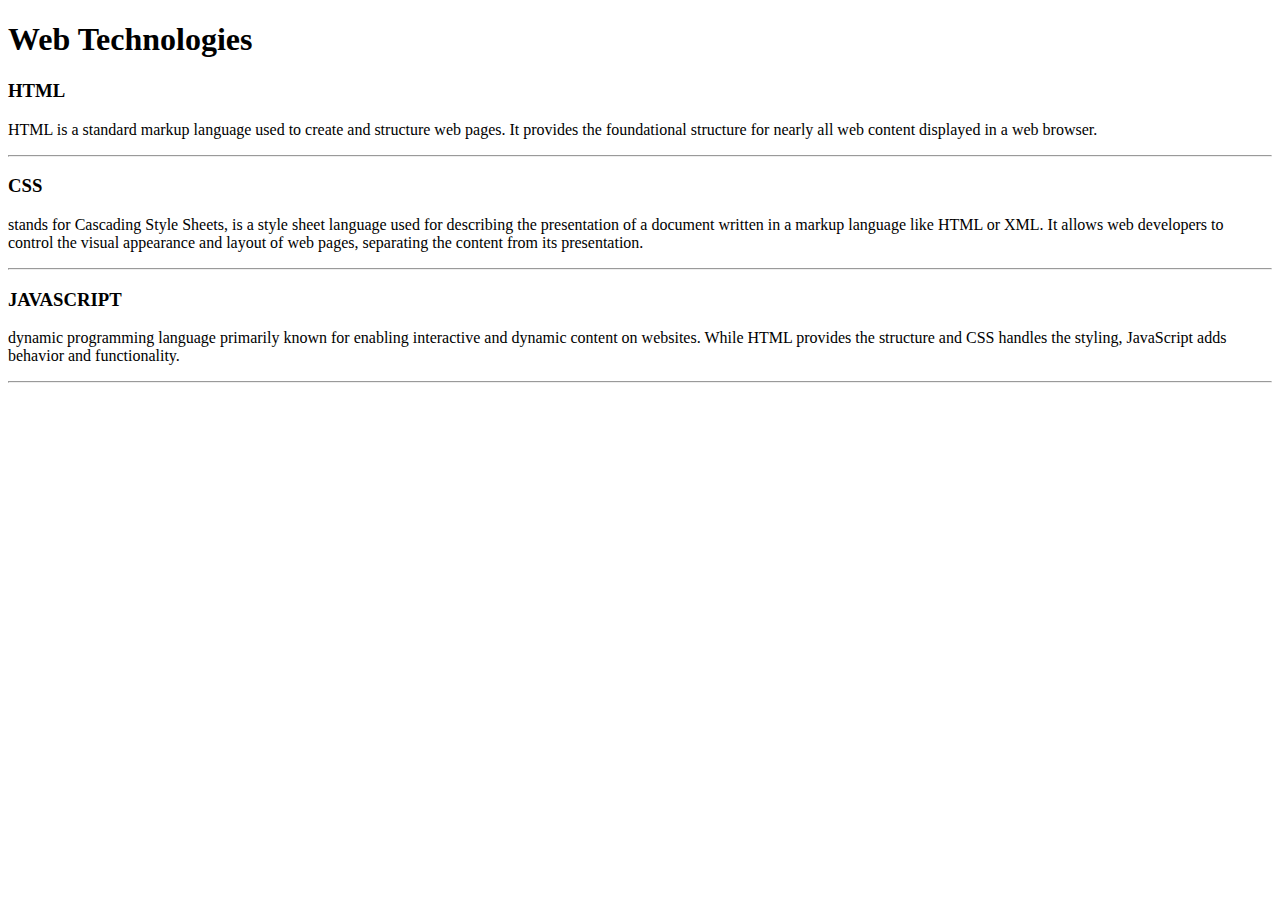
<file: WDLesson1_1Practical/index.html>
<!DOCTYPE html>
<!-- Lesson 1:How do we display text on a web page?
     Resources 
      https://www.w3schools.com/html/html_intro.asp
      https://www.w3schools.com/tags/tag_hr.asp
      https://www.w3schools.com/tags/tag_hn.asp
      https://www.w3schools.com/tags/tag_p.asp
-->

<html>
  <head>
    <!-- Challenge 1: Change the title of the page to Web Technologies -->
    <title>Web technologies</title>
  </head>
  <body>
    <!-- Challenge 2: Create a heading, h1 for Web Technologies -->
    <h1> Web Technologies </h1>
    <!-- Challenge 3: Create a heading, h3 for HTML -->
    <h3>HTML</h3>
    <!-- Challenge 4: Create a paragraph explaining what is HTML. At least 3 sentences. -->
    <p>HTML is a  standard markup language used to create and structure web pages. It provides the foundational structure for nearly all web content displayed in a web browser. </p>
    <!-- Challenge 4a: Insert a horizontal rule, hr -->
    <hr>
    <!-- Challenge 5: Create a heading, h3 for CSS -->
    <h3>CSS</h3>
    <!-- Challenge 6: Create a paragraph explaining what is CSS.  At least 3 sentences. -->
    <p>stands for Cascading Style Sheets, is a style sheet language used for describing the presentation of a document written in a markup language like HTML or XML. It allows web developers to control the visual appearance and layout of web pages, separating the content from its presentation.</p>
    <!-- Challenge 6a: Insert a horizontal rule, hr -->
    <hr>
    <!-- Challenge 7: Create a heading, h3 for JavaScript -->
     <h3>JAVASCRIPT</h3>
    <!-- Challenge 8: Create a paragraph explaining what is JavaScript.  At least 3 sentences. -->
    <p> dynamic programming language primarily known for enabling interactive and dynamic content on websites. While HTML provides the structure and CSS handles the styling, JavaScript adds behavior and functionality.</p>
    <!-- Challenge 8a: Insert a horizontal rule, hr -->
    <hr>
    
    <!-- Challenge Bonus: Similar to the concepts above add one more web technology using a heading and paragraph.  Here are some suggestions of concepts: JQuery, Bootstrap, AFrame -->
  </body>
</html>
</file>
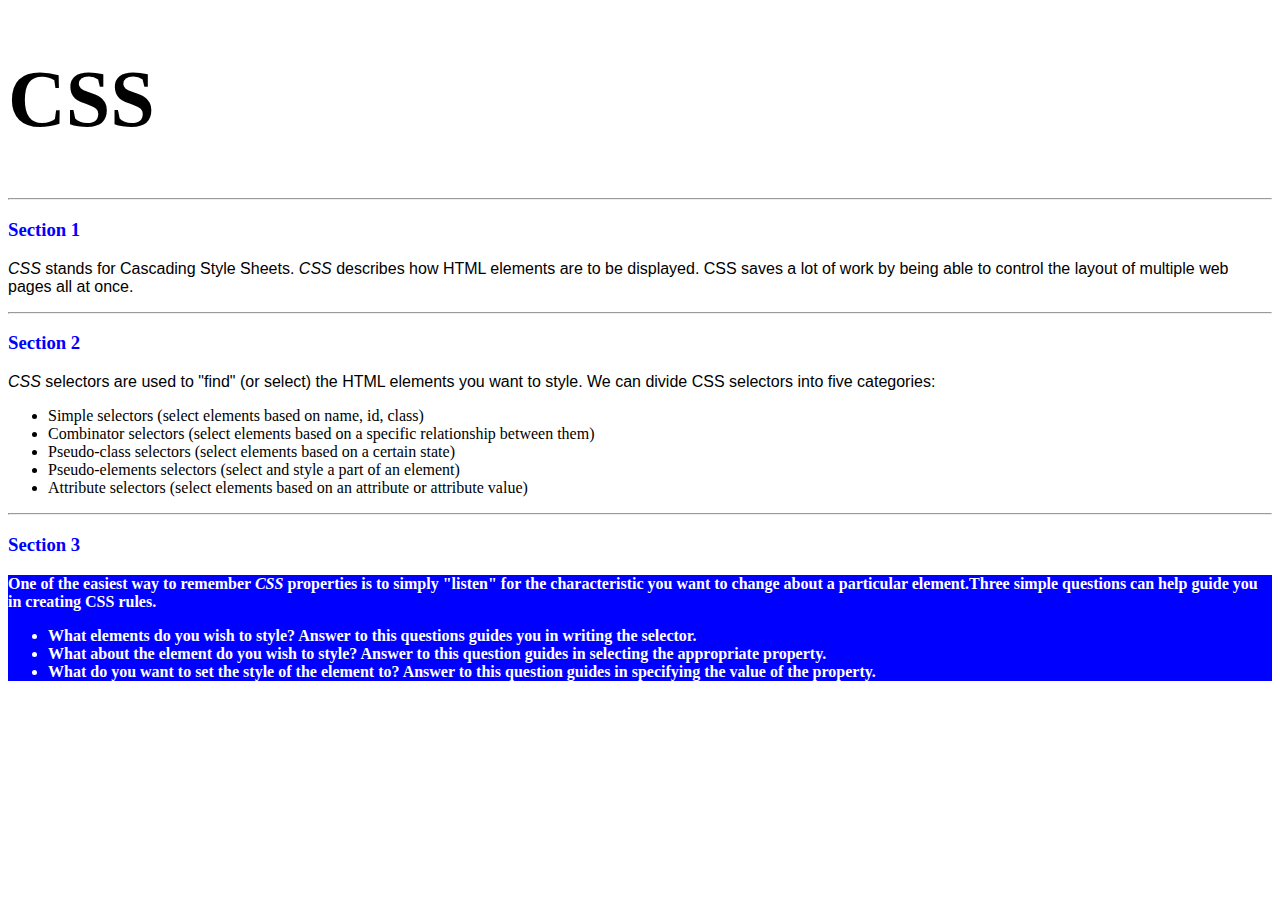
<file: WDLesson2_1Practical/index.html>
<!DOCTYPE html>
<!-- WD Lesson 2.1: What is CSS? -->
<!-- Resources 
      https://www.w3schools.com/css/css_intro.asp
-->
<html>
  <head>
    <title>Edxploring CSS</title>
    <link href="style.css" rel="stylesheet" type="text/css" />
  </head>
  <body>
    <!-- All Challenges are in style.css -->
    <h1> CSS </h1>
    <hr>
    <h3>Section 1</h3>
    <p><span>CSS</span> stands for Cascading Style Sheets. <span>CSS</span> describes how HTML elements are to be displayed. CSS saves a lot of work by being able to control the layout of multiple web pages all at once.
    </p>
    <hr>
    <h3>Section 2</h3>
    <p>
      <span>CSS</span> selectors are used to "find" (or select) the HTML elements you want to style. We can divide CSS selectors into five categories:
        <ul>
          <li>Simple selectors (select elements based on name, id, class)</li>
          <li>Combinator selectors (select elements based on a specific relationship between them)</li>
          <li>Pseudo-class selectors (select elements based on a certain state)</li>
          <li>Pseudo-elements selectors (select and style a part of an element)</li>
          <li>Attribute selectors (select elements based on an attribute or attribute value)</li>
        </ul>
    </p>
    <hr>
    <h3>Section 3</h3>
    <div>
      One of the easiest way to remember <span>CSS</span> properties is to simply "listen" for the characteristic you want to change about a particular element.Three simple questions can help guide you in creating CSS rules.
        <ul>
          <li>What elements do you wish to style?  Answer to this questions guides you in writing the selector.</li>
          <li>What about the element do you wish to style?  Answer to this question guides in selecting the appropriate property.</li>
          <li>What do you want to set the style of the element to?  Answer to this question guides in specifying the value of the property.</li>
        </ul>
    </div>
  </body>
</html>
</file>
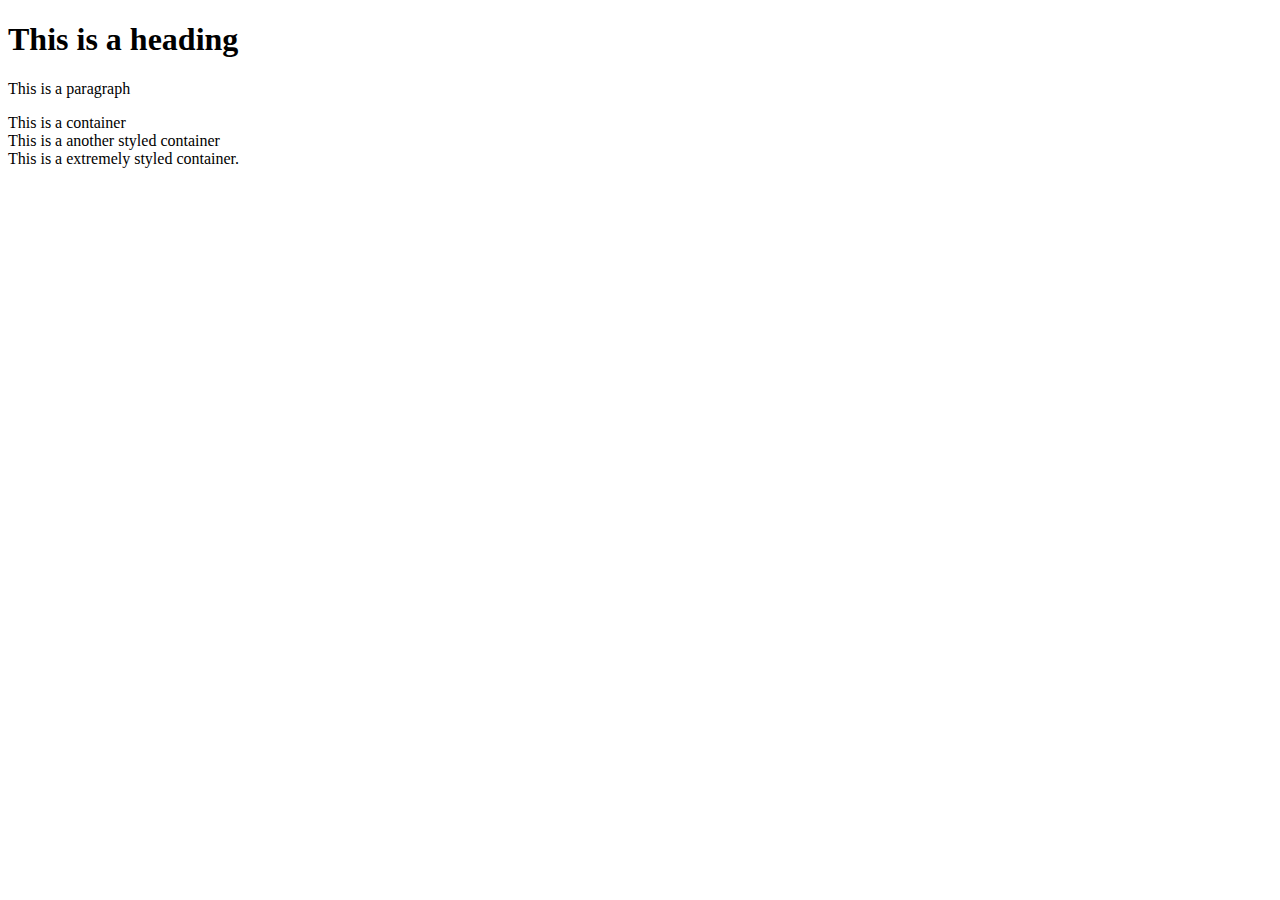
<file: WDLesson2_2Practical/index.html>
<!DOCTYPE html>
<!-- WD Lesson 2.2: How do we style groups of elements?-->
<!-- Resources 
      https://www.w3schools.com/css/default.asp 
      https://www.w3schools.com/css/css_selectors.asp 
-->
<html>
  <head>
    <title>Exploring Class Selectors</title>
    <link href="style.css" rel="stylesheet" type="text/css" />
  </head>
  <body>
    
    <h1>This is a heading</h1>
    <!-- Challenge 1: Create another heading 1 with the text "This is another styled heading 1."
         Add a class of "highlight" to the heading 1
    -->
    <p> This is a paragraph </p>
    <!-- Challenge 2: Create another paragraph with the text "This is another styled paragraph."
         Add a class of "info" to the paragraph
    -->

    <div> This is a container </div>
    <!-- Challenge 3: Create another container with the text "This is another styled container."
         Add a class of "special" to the container
    -->
    
    <!-- Challenge 4: Give the container below a class of info, highlight and special-->
    <div> This is a another styled container </div>

    <!-- Challenge Bonus: Give the container below a class of info, highlight, special and shadow-->
    <div> This is a extremely styled container. </div>

    <!-- All other Challenges are in style.css -->
  </body>
</html>
</file>
<file: WDLesson2_1Practical/style.css>
/* Comments in CSS are created like this. Notice the slash asterisk at the beginning and end */


/* Basic Structure of a CSS rule
selector{
  property: value;
}
*/


/* Challenge 1: Change color of the text for all the headings size 3 to blue */
h3{
  color:blue;
}
/* Challenge 2: Change the size for the font for all headings size 1 to 60pt */
h1{
  font-size:60pt;
}
/* Challenge 3: Change the style of the font for all spans to italic */
span{
  font-style:italic;
}
/* Challenge 4: Change the family of font being used for all paragraphs to "Arial" */
p{
  font-family:Arial;
}
/* Challenge 5: Change the family of font being used for all lists to "Comic Sans MS".  What element creates a list? */
li{
  font-family:Comic Sans MS;
}
/* Chalenge 6: Change the background color of the div to blue, color of the text to white and the weight of the font to bold.*/
div{
  background-color:blue;
  color:white;
  font-weight:bold;
}
/* Hint:  You can specify several CSS rules for one element by separating the rules with semi-colons. Look at some examples on w3schools */
</file>
<file: WDLesson2_2Practical/style.css>
/* Basic Structure of a CSS rule using classes

.class{
  property: value;
}
*/

/* Challenge 5: Change the family of all elements to Arial */

/* Challenge 6: Change the background color to blue, the color of the text to white for all elements 
with a class of "info" */

/* Challenge 7: Add a border of 2px solid red for all elements with a class of "highlight" */

/* Challenge 8: Align the text in the center and drop a shadow on the text of 2px 2px yellow  for 
all elements with a class of "special"
*/

/* Challenge Bonus: Create a CSS rule for a class named "shadow".  
Apply a shadow to the box around the elements that is 2px 2px  gray. */
</file>
